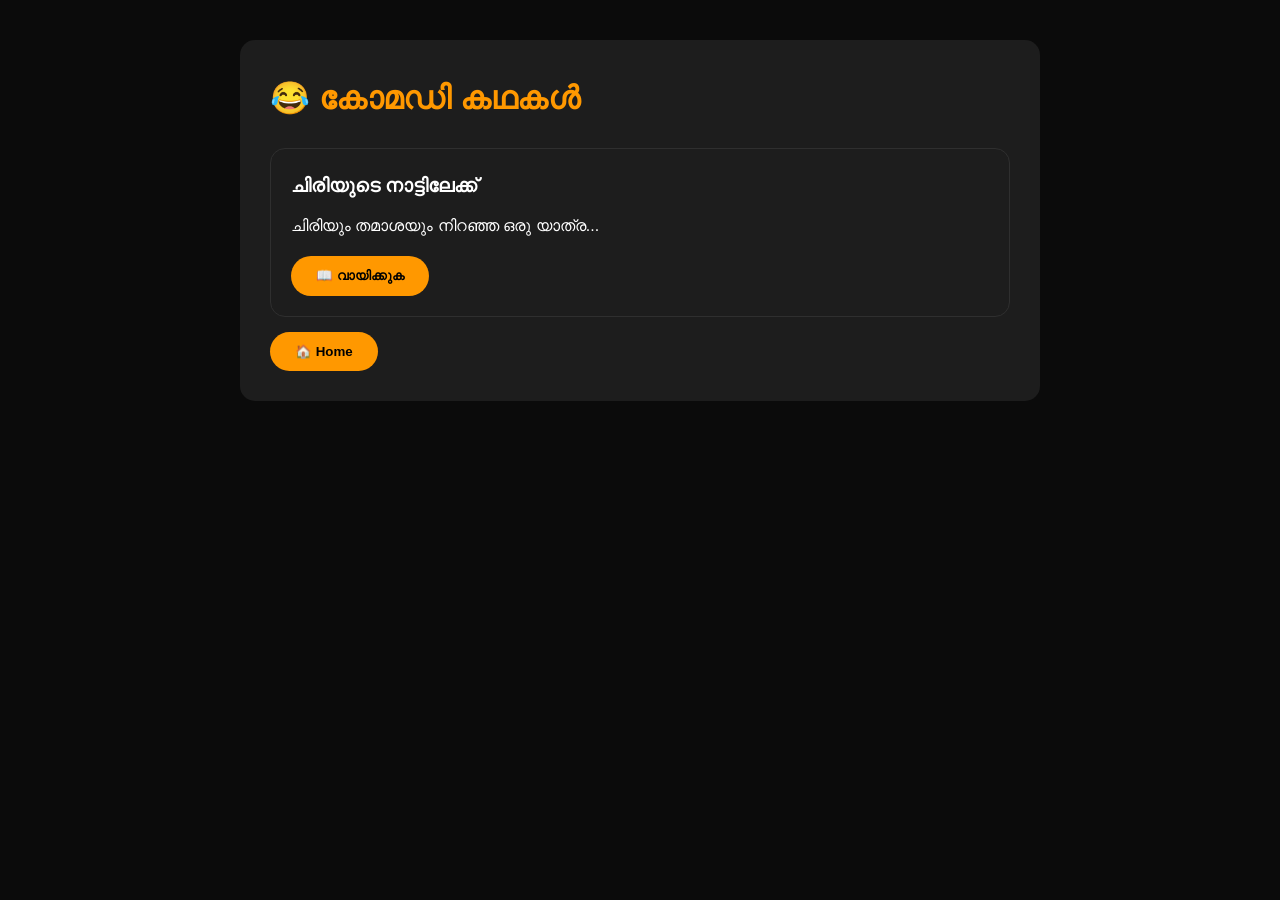
<file: categories/comedy.html>
<!DOCTYPE html>
<html lang="ml">
<head>
<meta charset="UTF-8">
<meta name="viewport" content="width=device-width, initial-scale=1.0">
<title>കോമഡി കഥകൾ | kadha.in</title>
<link rel="stylesheet" href="../style.css">
</head>
<body>

<div class="story-page">

<h1>😂 കോമഡി കഥകൾ</h1>

<div class="story">
<h3>ചിരിയുടെ നാട്ടിലേക്ക്</h3>
<p>ചിരിയും തമാശയും നിറഞ്ഞ ഒരു യാത്ര...</p>

<a href="../stories/chiriyude-nattilekku.html">
<button>📖 വായിക്കുക</button>
</a>
</div>

<a href="../index.html">
<button>🏠 Home</button>
</a>

</div>

</body>
</html>
</file>
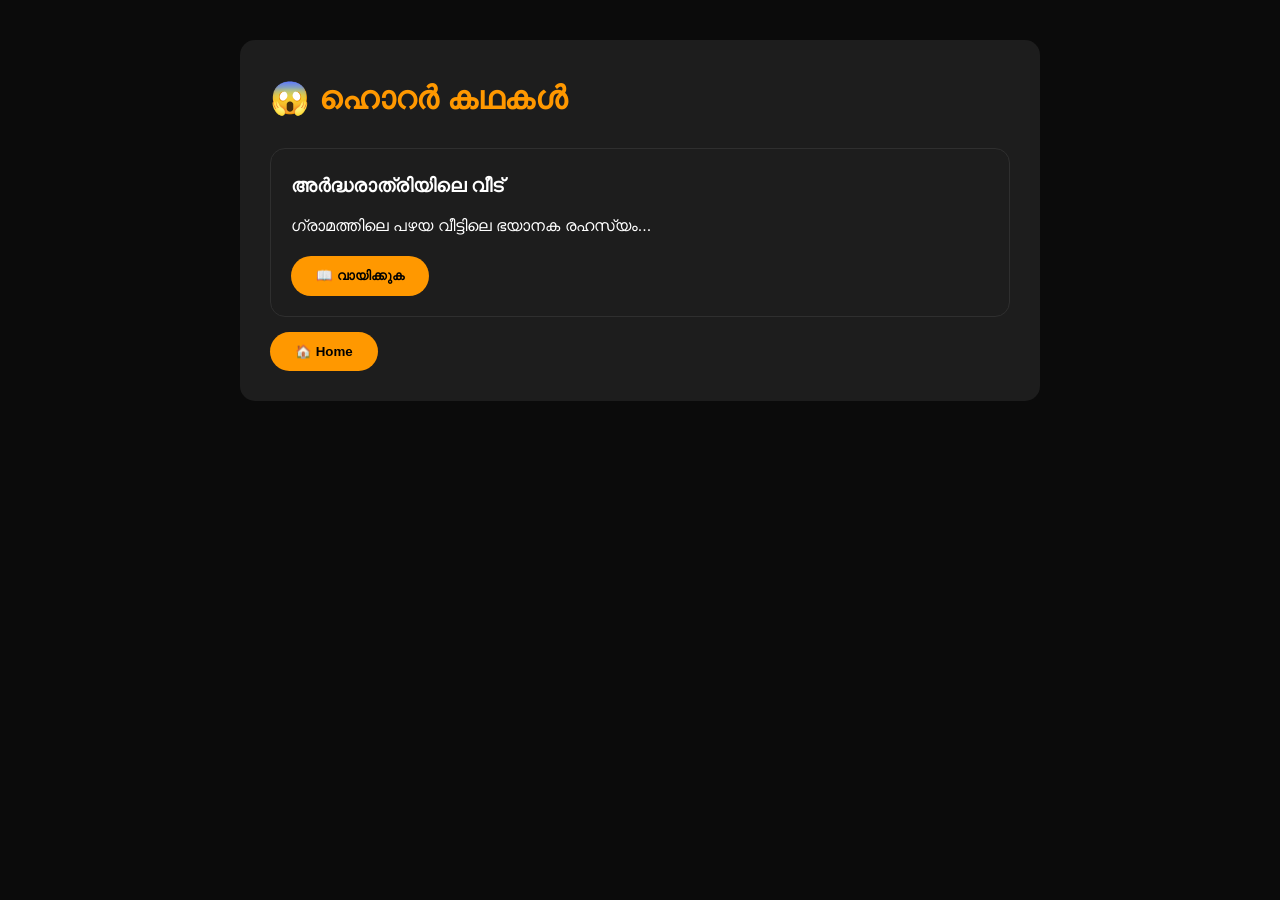
<file: categories/horror.html>
<!DOCTYPE html>
<html lang="ml">
<head>
<meta charset="UTF-8">
<meta name="viewport" content="width=device-width, initial-scale=1.0">
<title>ഹൊറർ കഥകൾ | kadha.in</title>
<link rel="stylesheet" href="../style.css">
</head>
<body>

<div class="story-page">

<h1>😱 ഹൊറർ കഥകൾ</h1>

<div class="story">
<h3>അർദ്ധരാത്രിയിലെ വീട്</h3>
<p>ഗ്രാമത്തിലെ പഴയ വീട്ടിലെ ഭയാനക രഹസ്യം...</p>

<a href="../stories/ardharathriyile-veedu.html">
<button>📖 വായിക്കുക</button>
</a>
</div>

<a href="../index.html">
<button>🏠 Home</button>
</a>

</div>

</body>
</html>
</file>
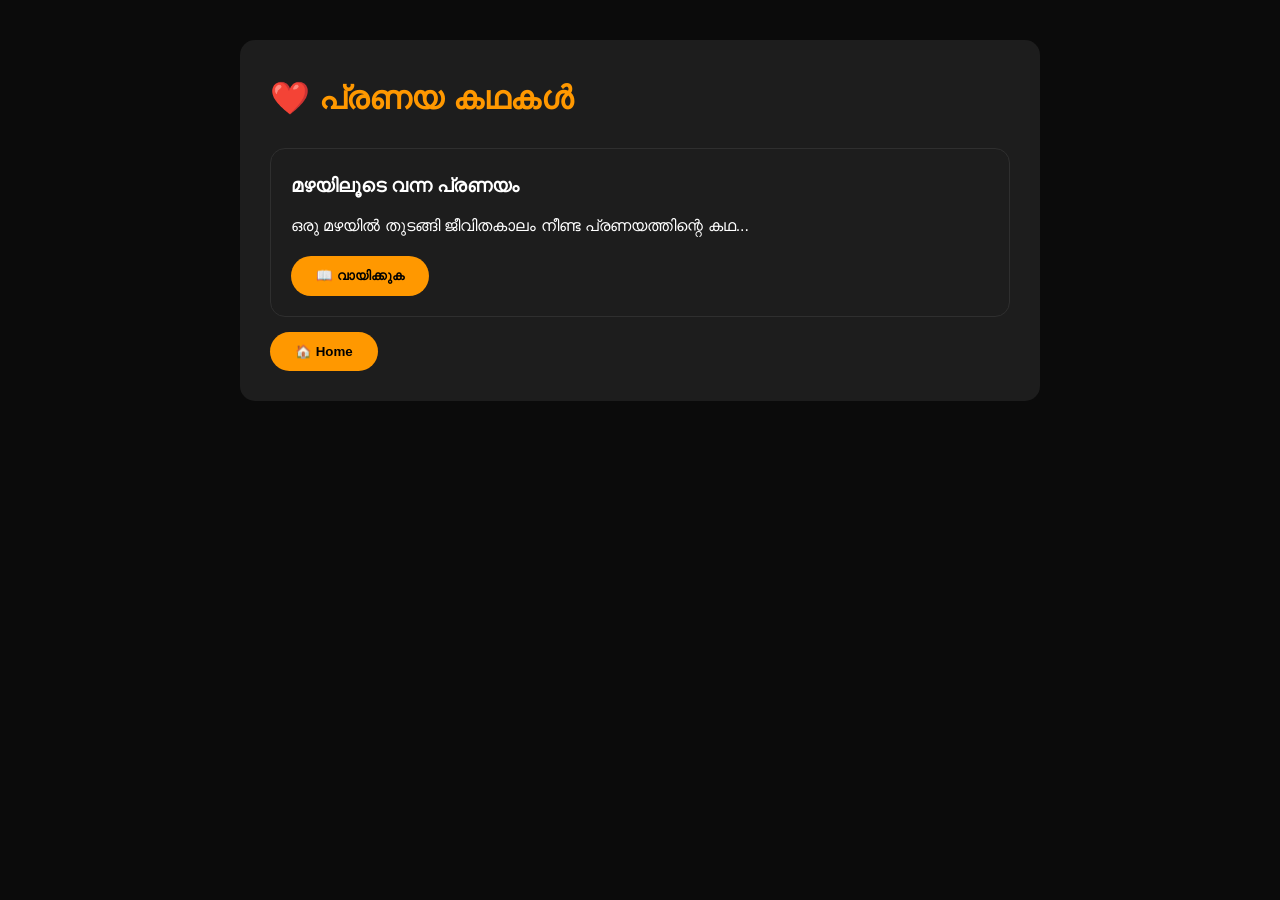
<file: categories/pranayam.html>
<!DOCTYPE html>
<html lang="ml">
<head>
<meta charset="UTF-8">
<meta name="viewport" content="width=device-width, initial-scale=1.0">
<title>പ്രണയ കഥകൾ | kadha.in</title>
<link rel="stylesheet" href="../style.css">
</head>
<body>

<div class="story-page">

<h1>❤️ പ്രണയ കഥകൾ</h1>

<div class="story">
<h3>മഴയിലൂടെ വന്ന പ്രണയം</h3>
<p>ഒരു മഴയിൽ തുടങ്ങി ജീവിതകാലം നീണ്ട പ്രണയത്തിന്റെ കഥ...</p>

<a href="../stories/mazhayiloode-vanna-pranayam.html">
<button>📖 വായിക്കുക</button>
</a>
</div>

<a href="../index.html">
<button>🏠 Home</button>
</a>

</div>

</body>
</html>
</file>
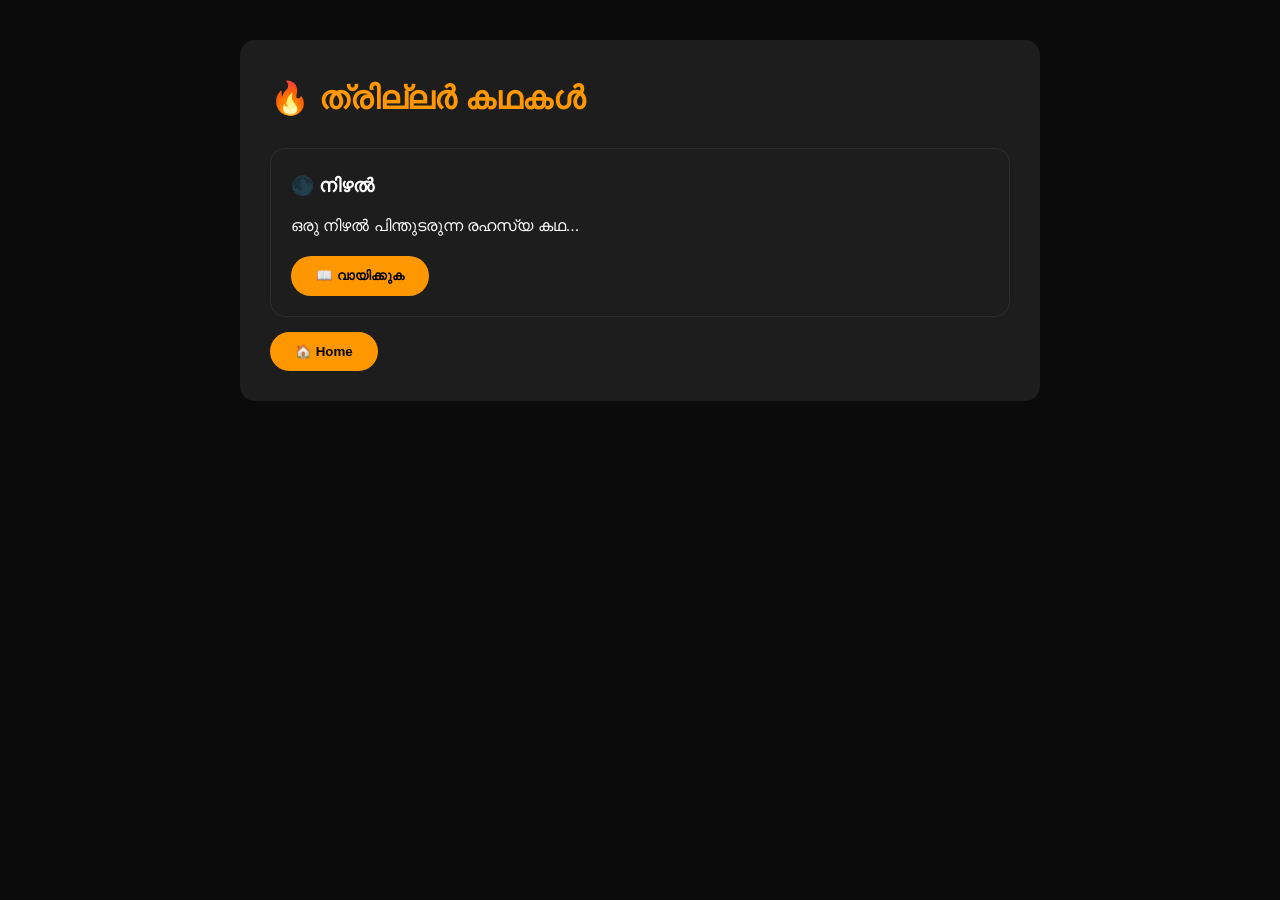
<file: categories/thriller.html>
<!DOCTYPE html>
<html lang="ml">
<head>
<meta charset="UTF-8">
<meta name="viewport" content="width=device-width, initial-scale=1.0">
<title>ത്രില്ലർ കഥകൾ | kadha.in</title>
<link rel="stylesheet" href="../style.css">
</head>
<body>

<div class="story-page">

<h1>🔥 ത്രില്ലർ കഥകൾ</h1>

<div class="story">
<h3>🌑 നിഴൽ</h3>
<p>ഒരു നിഴൽ പിന്തുടരുന്ന രഹസ്യ കഥ...</p>

<a href="../stories/nizhal.html">
<button>📖 വായിക്കുക</button>
</a>
</div>

<a href="../index.html">
<button>🏠 Home</button>
</a>

</div>

</body>
</html>
</file>
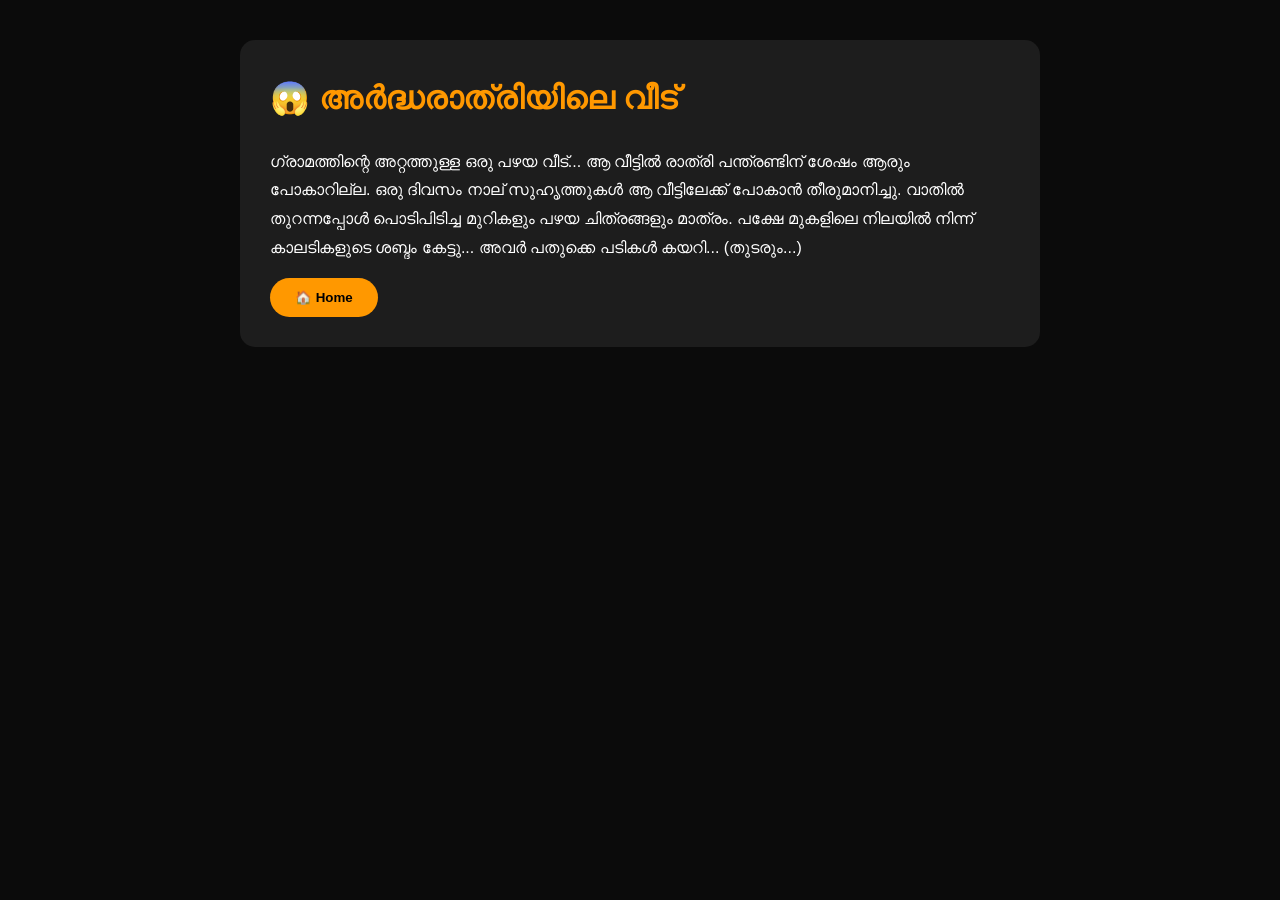
<file: stories/ardharathriyile-veedu.html>
<!DOCTYPE html>
<html lang="ml">
<head>
<meta charset="UTF-8">
<meta name="viewport" content="width=device-width, initial-scale=1.0">
<title>അർദ്ധരാത്രിയിലെ വീട് | kadha.in</title>
<link rel="stylesheet" href="../style.css">
</head>

<body>

<div class="story-page">

<h1>😱 അർദ്ധരാത്രിയിലെ വീട്</h1>

<p>
ഗ്രാമത്തിന്റെ അറ്റത്തുള്ള ഒരു പഴയ വീട്...
ആ വീട്ടിൽ രാത്രി പന്ത്രണ്ടിന് ശേഷം ആരും പോകാറില്ല.

ഒരു ദിവസം നാല് സുഹൃത്തുകൾ ആ വീട്ടിലേക്ക് പോകാൻ തീരുമാനിച്ചു.

വാതിൽ തുറന്നപ്പോൾ പൊടിപിടിച്ച മുറികളും പഴയ ചിത്രങ്ങളും മാത്രം.

പക്ഷേ മുകളിലെ നിലയിൽ നിന്ന് കാലടികളുടെ ശബ്ദം കേട്ടു...

അവർ പതുക്കെ പടികൾ കയറി...

(തുടരും...)
</p>

<a href="../index.html">
<button>🏠 Home</button>
</a>

</div>

</body>
</html>
</file>
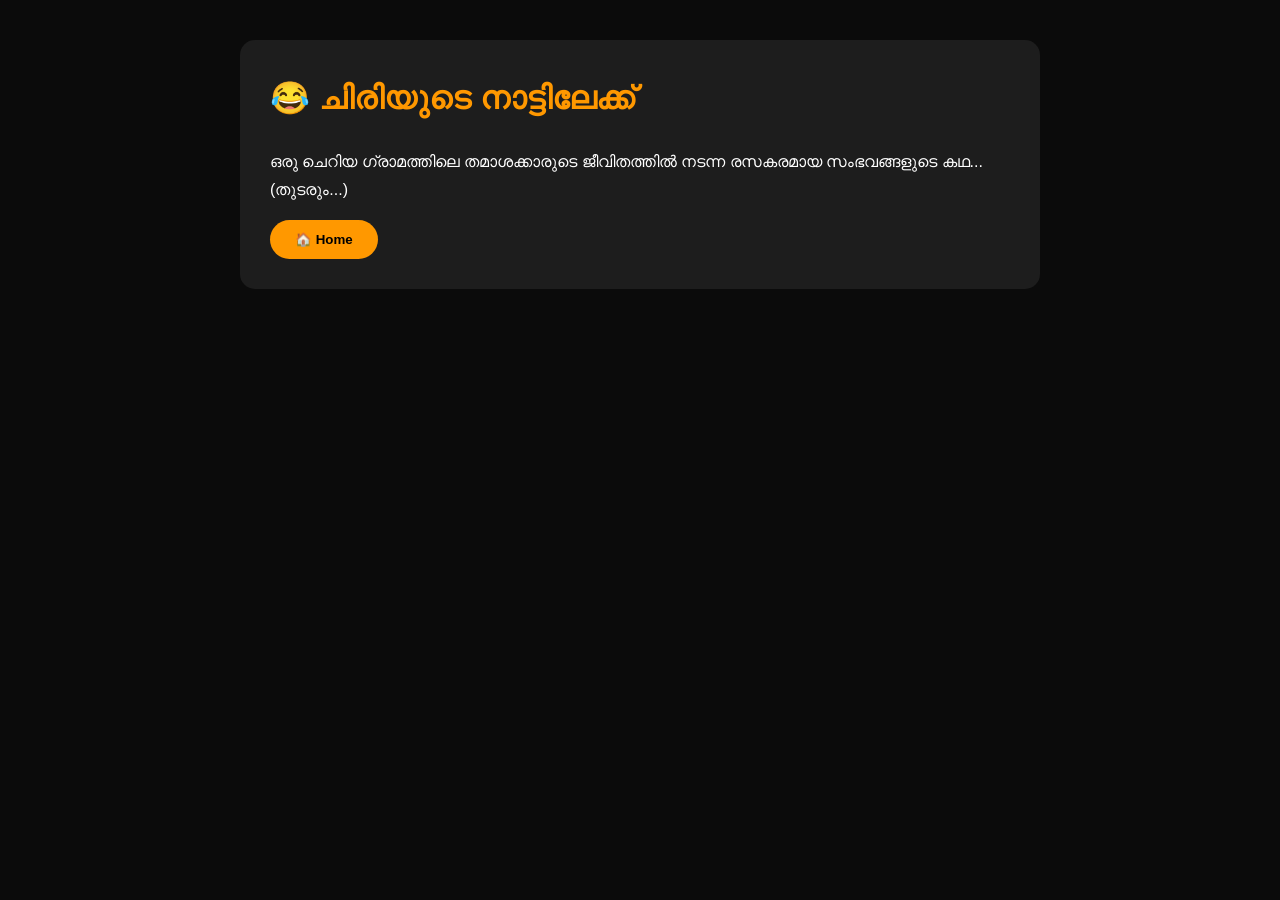
<file: stories/chiriyude-nattilekku.html>
<!DOCTYPE html>
<html lang="ml">
<head>
<meta charset="UTF-8">
<meta name="viewport" content="width=device-width, initial-scale=1.0">
<title>ചിരിയുടെ നാട്ടിലേക്ക് | kadha.in</title>
<link rel="stylesheet" href="../style.css">
</head>
<body>

<div class="story-page">
<h1>😂 ചിരിയുടെ നാട്ടിലേക്ക്</h1>

<p>
ഒരു ചെറിയ ഗ്രാമത്തിലെ തമാശക്കാരുടെ ജീവിതത്തിൽ നടന്ന രസകരമായ സംഭവങ്ങളുടെ കഥ...

(തുടരും...)
</p>

<a href="../index.html">
<button>🏠 Home</button>
</a>

</div>

</body>
</html>
</file>
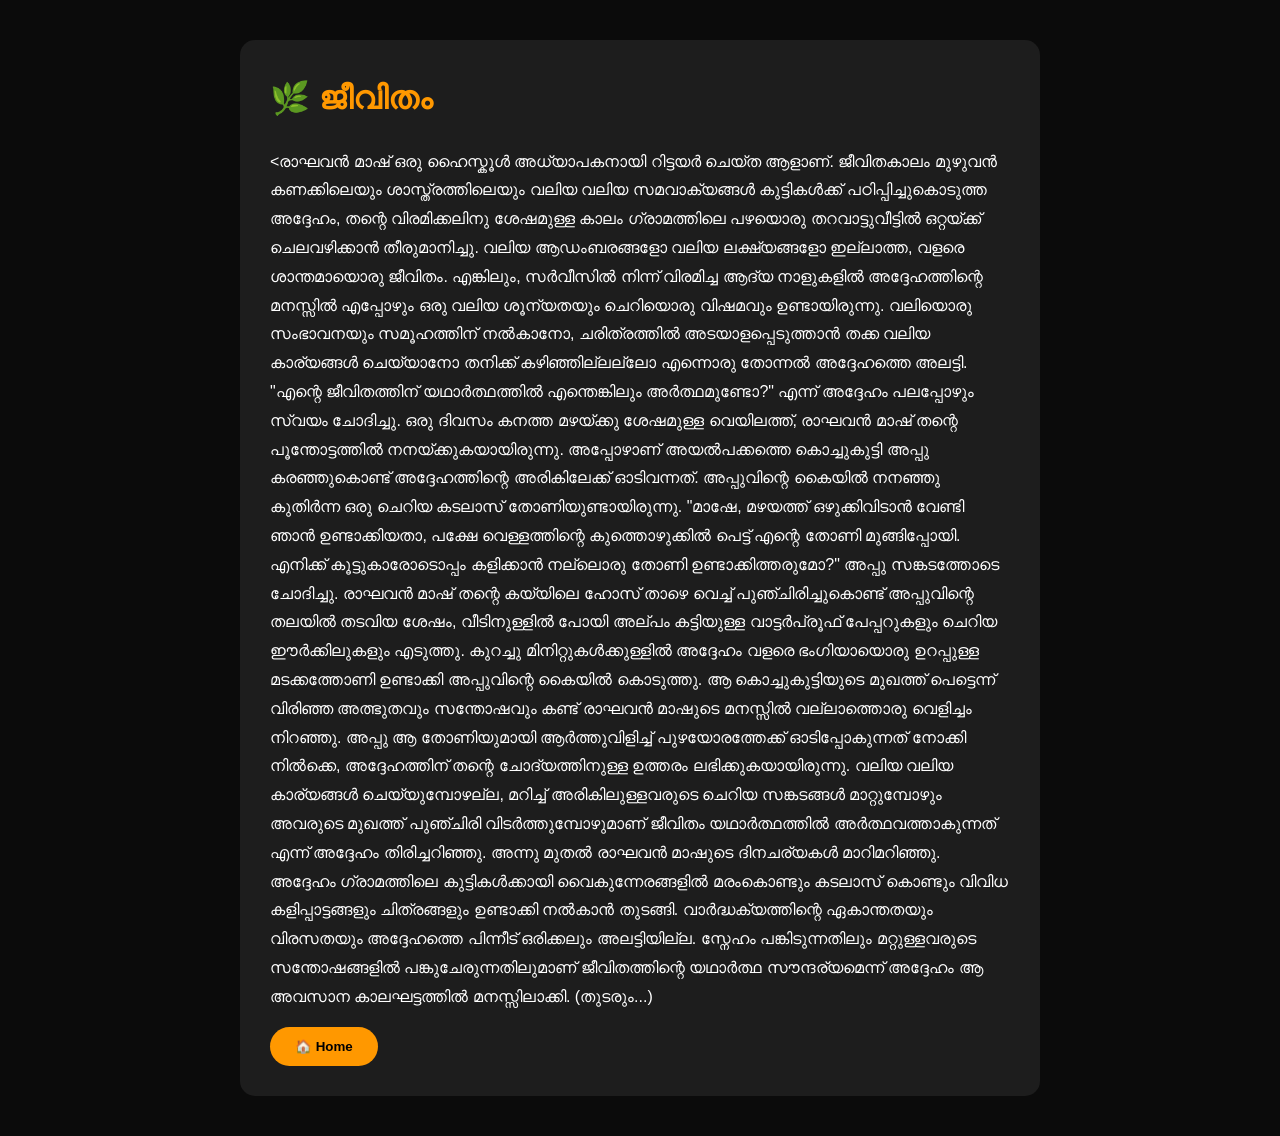
<file: stories/jeevitham.html>
<!DOCTYPE html>
<html lang="ml">
<head>
<meta charset="UTF-8">
<meta name="viewport" content="width=device-width, initial-scale=1.0">
<title>ജീവിതം | kadha.in</title>
<link rel="stylesheet" href="../style.css">
</head>
<body>

<div class="story-page">
<h1>🌿 ജീവിതം</h1>

<രാഘവൻ മാഷ് ഒരു ഹൈസ്കൂൾ അധ്യാപകനായി റിട്ടയർ ചെയ്ത ആളാണ്. ജീവിതകാലം മുഴുവൻ കണക്കിലെയും ശാസ്ത്രത്തിലെയും വലിയ വലിയ സമവാക്യങ്ങൾ കുട്ടികൾക്ക് പഠിപ്പിച്ചുകൊടുത്ത അദ്ദേഹം, തന്റെ വിരമിക്കലിനു ശേഷമുള്ള കാലം ഗ്രാമത്തിലെ പഴയൊരു തറവാട്ടുവീട്ടിൽ ഒറ്റയ്ക്ക് ചെലവഴിക്കാൻ തീരുമാനിച്ചു. വലിയ ആഡംബരങ്ങളോ വലിയ ലക്ഷ്യങ്ങളോ ഇല്ലാത്ത, വളരെ ശാന്തമായൊരു ജീവിതം.
എങ്കിലും, സർവീസിൽ നിന്ന് വിരമിച്ച ആദ്യ നാളുകളിൽ അദ്ദേഹത്തിന്റെ മനസ്സിൽ എപ്പോഴും ഒരു വലിയ ശൂന്യതയും ചെറിയൊരു വിഷമവും ഉണ്ടായിരുന്നു. വലിയൊരു സംഭാവനയും സമൂഹത്തിന് നൽകാനോ, ചരിത്രത്തിൽ അടയാളപ്പെടുത്താൻ തക്ക വലിയ കാര്യങ്ങൾ ചെയ്യാനോ തനിക്ക് കഴിഞ്ഞില്ലല്ലോ എന്നൊരു തോന്നൽ അദ്ദേഹത്തെ അലട്ടി. "എന്റെ ജീവിതത്തിന് യഥാർത്ഥത്തിൽ എന്തെങ്കിലും അർത്ഥമുണ്ടോ?" എന്ന് അദ്ദേഹം പലപ്പോഴും സ്വയം ചോദിച്ചു.
ഒരു ദിവസം കനത്ത മഴയ്ക്കു ശേഷമുള്ള വെയിലത്ത്, രാഘവൻ മാഷ് തന്റെ പൂന്തോട്ടത്തിൽ നനയ്ക്കുകയായിരുന്നു. അപ്പോഴാണ് അയൽപക്കത്തെ കൊച്ചുകുട്ടി അപ്പു കരഞ്ഞുകൊണ്ട് അദ്ദേഹത്തിന്റെ അരികിലേക്ക് ഓടിവന്നത്. അപ്പുവിന്റെ കൈയിൽ നനഞ്ഞു കുതിർന്ന ഒരു ചെറിയ കടലാസ് തോണിയുണ്ടായിരുന്നു.
"മാഷേ, മഴയത്ത് ഒഴുക്കിവിടാൻ വേണ്ടി ഞാൻ ഉണ്ടാക്കിയതാ, പക്ഷേ വെള്ളത്തിന്റെ കുത്തൊഴുക്കിൽ പെട്ട് എന്റെ തോണി മുങ്ങിപ്പോയി. എനിക്ക് കൂട്ടുകാരോടൊപ്പം കളിക്കാൻ നല്ലൊരു തോണി ഉണ്ടാക്കിത്തരുമോ?" അപ്പു സങ്കടത്തോടെ ചോദിച്ചു.
രാഘവൻ മാഷ് തന്റെ കയ്യിലെ ഹോസ് താഴെ വെച്ച് പുഞ്ചിരിച്ചുകൊണ്ട് അപ്പുവിന്റെ തലയിൽ തടവിയ ശേഷം, വീടിനുള്ളിൽ പോയി അല്പം കട്ടിയുള്ള വാട്ടർപ്രൂഫ് പേപ്പറുകളും ചെറിയ ഈർക്കിലുകളും എടുത്തു. കുറച്ചു മിനിറ്റുകൾക്കുള്ളിൽ അദ്ദേഹം വളരെ ഭംഗിയായൊരു ഉറപ്പുള്ള മടക്കത്തോണി ഉണ്ടാക്കി അപ്പുവിന്റെ കൈയിൽ കൊടുത്തു.
ആ കൊച്ചുകുട്ടിയുടെ മുഖത്ത് പെട്ടെന്ന് വിരിഞ്ഞ അത്ഭുതവും സന്തോഷവും കണ്ട് രാഘവൻ മാഷുടെ മനസ്സിൽ വല്ലാത്തൊരു വെളിച്ചം നിറഞ്ഞു. അപ്പു ആ തോണിയുമായി ആർത്തുവിളിച്ച് പുഴയോരത്തേക്ക് ഓടിപ്പോകുന്നത് നോക്കി നിൽക്കെ, അദ്ദേഹത്തിന് തന്റെ ചോദ്യത്തിനുള്ള ഉത്തരം ലഭിക്കുകയായിരുന്നു. വലിയ വലിയ കാര്യങ്ങൾ ചെയ്യുമ്പോഴല്ല, മറിച്ച് അരികിലുള്ളവരുടെ ചെറിയ സങ്കടങ്ങൾ മാറ്റുമ്പോഴും അവരുടെ മുഖത്ത് പുഞ്ചിരി വിടർത്തുമ്പോഴുമാണ് ജീവിതം യഥാർത്ഥത്തിൽ അർത്ഥവത്താകുന്നത് എന്ന് അദ്ദേഹം തിരിച്ചറിഞ്ഞു.
അന്നു മുതൽ രാഘവൻ മാഷുടെ ദിനചര്യകൾ മാറിമറിഞ്ഞു. അദ്ദേഹം ഗ്രാമത്തിലെ കുട്ടികൾക്കായി വൈകുന്നേരങ്ങളിൽ മരംകൊണ്ടും കടലാസ് കൊണ്ടും വിവിധ കളിപ്പാട്ടങ്ങളും ചിത്രങ്ങളും ഉണ്ടാക്കി നൽകാൻ തുടങ്ങി. വാർദ്ധക്യത്തിന്റെ ഏകാന്തതയും വിരസതയും അദ്ദേഹത്തെ പിന്നീട് ഒരിക്കലും അലട്ടിയില്ല. സ്നേഹം പങ്കിടുന്നതിലും മറ്റുള്ളവരുടെ സന്തോഷങ്ങളിൽ പങ്കുചേരുന്നതിലുമാണ് ജീവിതത്തിന്റെ യഥാർത്ഥ സൗന്ദര്യമെന്ന് അദ്ദേഹം ആ അവസാന കാലഘട്ടത്തിൽ മനസ്സിലാക്കി.


(തുടരും...)
</p>

<a href="../index.html">
<button>🏠 Home</button>
</a>

</div>

</body>
</html>
</file>
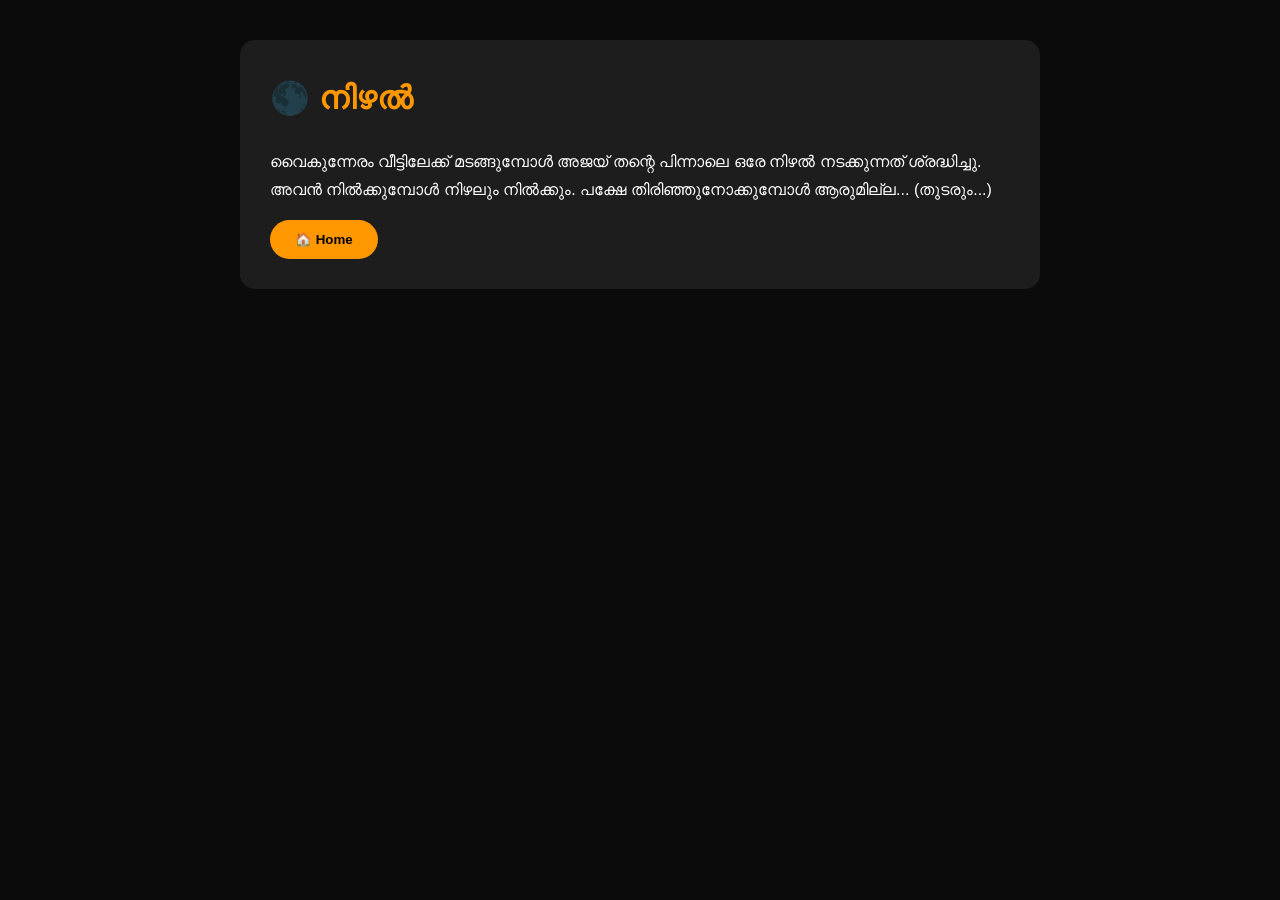
<file: stories/nizhal.html>
<!DOCTYPE html>
<html lang="ml">
<head>
<meta charset="UTF-8">
<meta name="viewport" content="width=device-width, initial-scale=1.0">
<title>നിഴൽ | kadha.in</title>
<link rel="stylesheet" href="../style.css">
</head>
<body>

<div class="story-page">
<h1>🌑 നിഴൽ</h1>

<p>
വൈകുന്നേരം വീട്ടിലേക്ക് മടങ്ങുമ്പോൾ അജയ് തന്റെ പിന്നാലെ ഒരേ നിഴൽ നടക്കുന്നത് ശ്രദ്ധിച്ചു.
അവൻ നിൽക്കുമ്പോൾ നിഴലും നിൽക്കും. പക്ഷേ തിരിഞ്ഞുനോക്കുമ്പോൾ ആരുമില്ല...

(തുടരും...)
</p>

<a href="../index.html">
<button>🏠 Home</button>
</a>

</div>

</body>
</html>
</file>
<file: style.css>
*{
margin:0;
padding:0;
box-sizing:border-box;
font-family:'Noto Sans Malayalam',sans-serif;
}

body{
background:#0f0f0f;
color:#fff;
}

.header{
display:flex;
justify-content:space-between;
align-items:center;
padding:20px;
background:#151515;
position:sticky;
top:0;
z-index:999;
box-shadow:0 3px 10px rgba(0,0,0,.4);
}

.logo{
font-size:28px;
font-weight:bold;
color:#ff9800;
}

.header nav a{
color:white;
text-decoration:none;
margin-left:20px;
transition:.3s;
}

.header nav a:hover{
color:#ff9800;
}

.hero{
padding:80px 20px;
text-align:center;
background:linear-gradient(135deg,#ff9800,#ff5722);
color:white;
}

.hero h1{
font-size:42px;
margin-bottom:15px;
}

.hero p{
font-size:18px;
margin-bottom:25px;
}

.hero input{
width:90%;
max-width:550px;
padding:16px;
border:none;
border-radius:40px;
font-size:18px;
outline:none;
}

section{
padding:40px 20px;
}

.cards{
display:grid;
grid-template-columns:repeat(auto-fit,minmax(180px,1fr));
gap:20px;
margin-top:25px;
}

.card{
background:#1d1d1d;
padding:25px;
border-radius:18px;
text-align:center;
transition:.3s;
cursor:pointer;
}

.card:hover{
background:#ff9800;
color:#000;
transform:translateY(-8px);
}

.story{
background:#1d1d1d;
padding:20px;
margin-top:20px;
border-radius:15px;
}

.story h3{
margin-bottom:10px;
}

button{
background:#ff9800;
color:#000;
padding:12px 25px;
border:none;
border-radius:30px;
cursor:pointer;
font-weight:bold;
margin-top:15px;
}

button:hover{
background:#ffc107;
}

.offer-box{
background:#1d1d1d;
padding:25px;
border-radius:18px;
text-align:center;
}

footer{
background:#151515;
padding:30px;
text-align:center;
color:#aaa;
margin-top:40px;
}
.hero-banner{
height:100vh;
display:flex;
flex-direction:column;
justify-content:center;
align-items:center;
text-align:center;
background:linear-gradient(135deg,#ff9800,#ff5722,#111);
padding:20px;
}

.hero-banner h1{
font-size:55px;
margin-bottom:15px;
}

.hero-banner h2{
font-size:28px;
margin-bottom:15px;
}

.hero-banner p{
font-size:18px;
margin-bottom:25px;
}

.start-btn{
padding:15px 35px;
background:#fff;
color:#000;
border:none;
border-radius:40px;
font-size:18px;
font-weight:bold;
cursor:pointer;
transition:.3s;
}

.start-btn:hover{
transform:scale(1.08);
}
.story-page{
max-width:800px;
margin:40px auto;
background:#1d1d1d;
padding:30px;
border-radius:15px;
line-height:1.8;
}

.story-page h1{
margin-bottom:20px;
color:#ff9800;
}
.story{
transition:0.3s;
}

.story:hover{
transform:translateY(-5px);
box-shadow:0 10px 25px rgba(255,152,0,.3);
}

html{
scroll-behavior:smooth;
}
#trending{
padding:40px 20px;
}

#trending h2{
margin-bottom:20px;
}

#trending .card{
background:#262626;
border:1px solid #333;
}
.cover{
width:100%;
height:220px;
object-fit:cover;
border-radius:12px;
margin-bottom:15px;
display:block;
}
.meta{
color:#bdbdbd;
font-size:14px;
margin:8px 0 12px;
}
/* Premium UI */

body{
background:#0b0b0b;
}

.header{
backdrop-filter:blur(12px);
background:rgba(20,20,20,.85);
}

.story{
overflow:hidden;
border:1px solid #2f2f2f;
}

.story:hover{
transform:translateY(-8px);
box-shadow:0 15px 35px rgba(255,152,0,.35);
}

.cover{
transition:.4s;
}

.story:hover .cover{
transform:scale(1.05);
}

button{
transition:.3s;
}

button:hover{
transform:scale(1.05);
}

.cards{
gap:25px;
}

.card{
border:1px solid #2a2a2a;
}

.card:hover{
box-shadow:0 15px 35px rgba(255,152,0,.35);
}

input{
background:#1d1d1d;
color:#fff;
}

::-webkit-scrollbar{
width:8px;
}

::-webkit-scrollbar-thumb{
background:#ff9800;
border-radius:10px;
}

::-webkit-scrollbar-track{
background:#151515;
}
</file>
